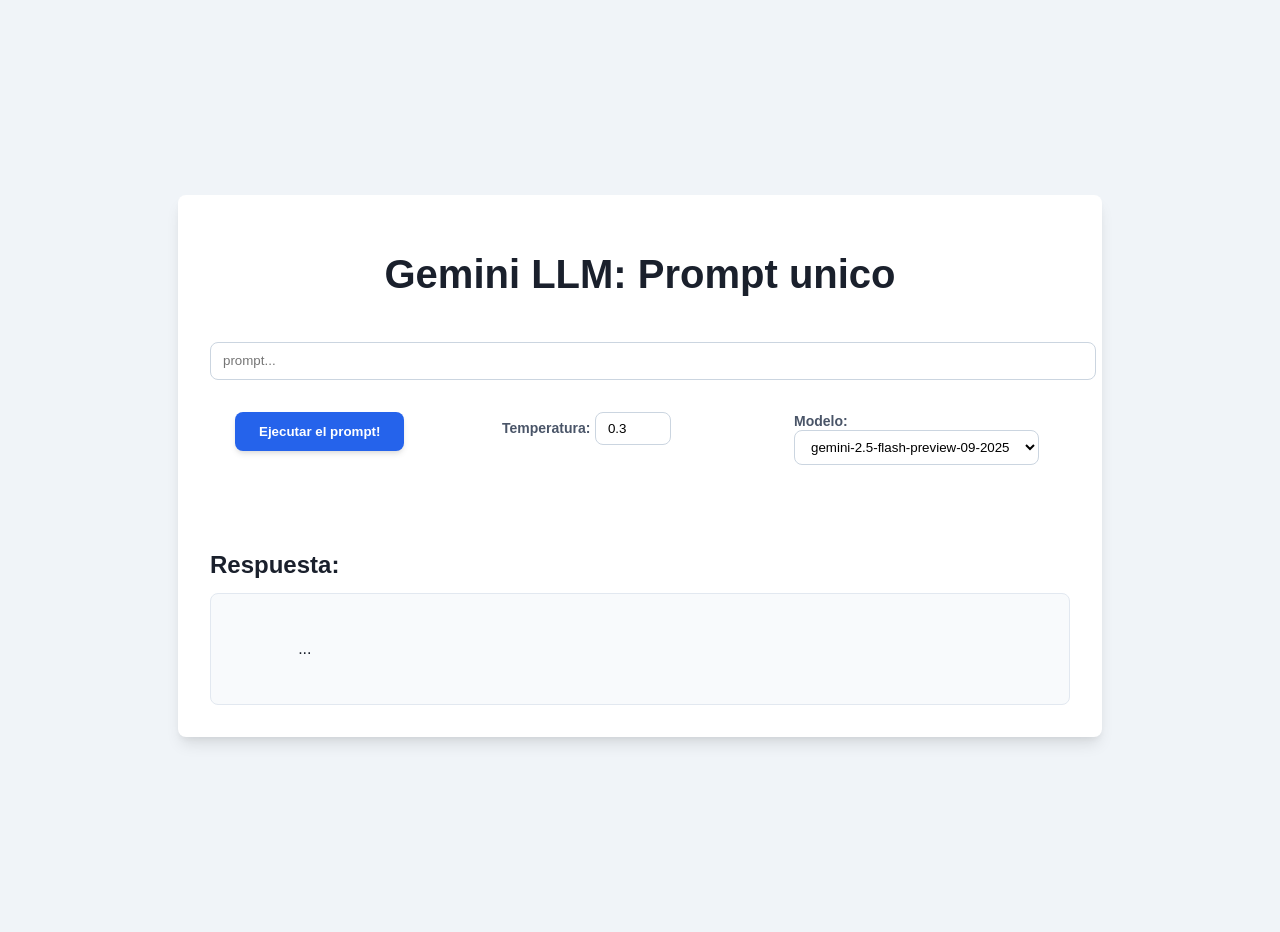
<file: gemini/public/index.html>
<!DOCTYPE html>
<html lang="en">
<head>
    <meta charset="UTF-8">
    <meta name="viewport" content="width=device-width, initial-scale=1.0">
    <link rel="stylesheet" href="gem5.css" />
    <title>Gemini LLM Streamer</title>

</head>
<body>
    <div class="container">
        <h1>Gemini LLM: Prompt unico</h1>


        <!-- Prompt -->
        <div class="input-section">
            <div class="input-group">
                <input type="text" id="prompt" style="width: 100%; height: 20px;" placeholder="prompt...">
            </div>

            <div class="grid-cols-2">
                <div style="margin-left:25px;">
                    <button id="generateBtn">
                     Ejecutar el prompt!
                    </button>          
                 </div>
                <div class="input-group">
                    <label for="temperature">Temperatura:</label>
                    <input type="number" id="temperature" style="width: 50px;" value="0.3" min="0" max="0.9" step="0.1">
                </div>

                <div class="input-group">
                    <label for="model">Modelo:</label>
                    <select id="model">
                    <option value="gemini-2.5-flash-preview-09-2025">gemini-2.5-flash-preview-09-2025</option>
                    <option value="gemini-2.0-flash">gemini-2.0-flash</option>
                    <option value="gemini-flash-lite-latest">gemini-flash-LITE-latest</option>
                    <option value="gemini-2.5-flash">gemini-2.5-flash</option>
                    <option value="gemini-2.5-pro">gemini-2.5-pro</option>
                    <option value="gemma-3n-e4b-it">gemma-3n-e4b-it</option>
                    <option value="gemma-3-27b-it">gemma-3-27b-it</option>
                    </select>
                </div>

            </div>


        </div>


        <!-- Respuesta -->
        <div class="response-section">
            <h2>Respuesta:</h2>
            <div id="loadingIndicator">
                Generando respuesta...
            </div>
            <div id="responseArea">
                ...
            </div>
            <div id="errorDisplay">
                <!-- mensajes de error -->
            </div>
        </div>
    </div>

    <script>
        const promptInput = document.getElementById('prompt');
        const temperatureInput = document.getElementById('temperature');
        const modelSelect = document.getElementById('model');
        const generateBtn = document.getElementById('generateBtn');
        const responseArea = document.getElementById('responseArea');
        const loadingIndicator = document.getElementById('loadingIndicator');
        const errorDisplay = document.getElementById('errorDisplay');
        
        generateBtn.addEventListener('click', async () => {
            const prompt = promptInput.value.trim();
            const temperature = parseFloat(temperatureInput.value);
            const model = modelSelect.value;

            // Eliminar respuesta anterior
            responseArea.textContent = '';
            errorDisplay.textContent = '';
            errorDisplay.classList.remove('visible'); 

            if (!prompt) {
                errorDisplay.textContent = 'Escribir una pregunta.';
                errorDisplay.classList.add('visible');
                return;
            }

            loadingIndicator.classList.add('visible');
            generateBtn.disabled = true; // disable mientras se genera rta

            try {
                const response = await fetch('http://localhost:3060/generate-content', {
                    method: 'POST',
                    headers: {
                        'Content-Type': 'application/json',
                    },
                    body: JSON.stringify({ prompt, temperature, model }),
                });

                if (!response.ok) {
                    const errorText = await response.text();
                    throw new Error(`HTTP error! Status: ${response.status} - ${errorText}`);
                }

                const reader = response.body.getReader();
                const decoder = new TextDecoder('utf-8');
                let result = '';

                while (true) {
                    const { done, value } = await reader.read();
                    if (done) {
                        break; // fin del stream 
                    }
                    result += decoder.decode(value, { stream: true });
                    responseArea.textContent = result;
                    responseArea.scrollTop = responseArea.scrollHeight; // Scroll hacia el final
                }

            } catch (error) {
                console.error('Fetch error:', error);
                errorDisplay.textContent = `Error: ${error.message}. Please check your server and network connection.`;
                errorDisplay.classList.add('visible');
                responseArea.textContent = 'Could not get a response. Please try again.';
            } finally {
                loadingIndicator.classList.remove('visible');
                generateBtn.disabled = false; // Re-enable button
            }
        });
    </script>
</body>
</html>
</file>
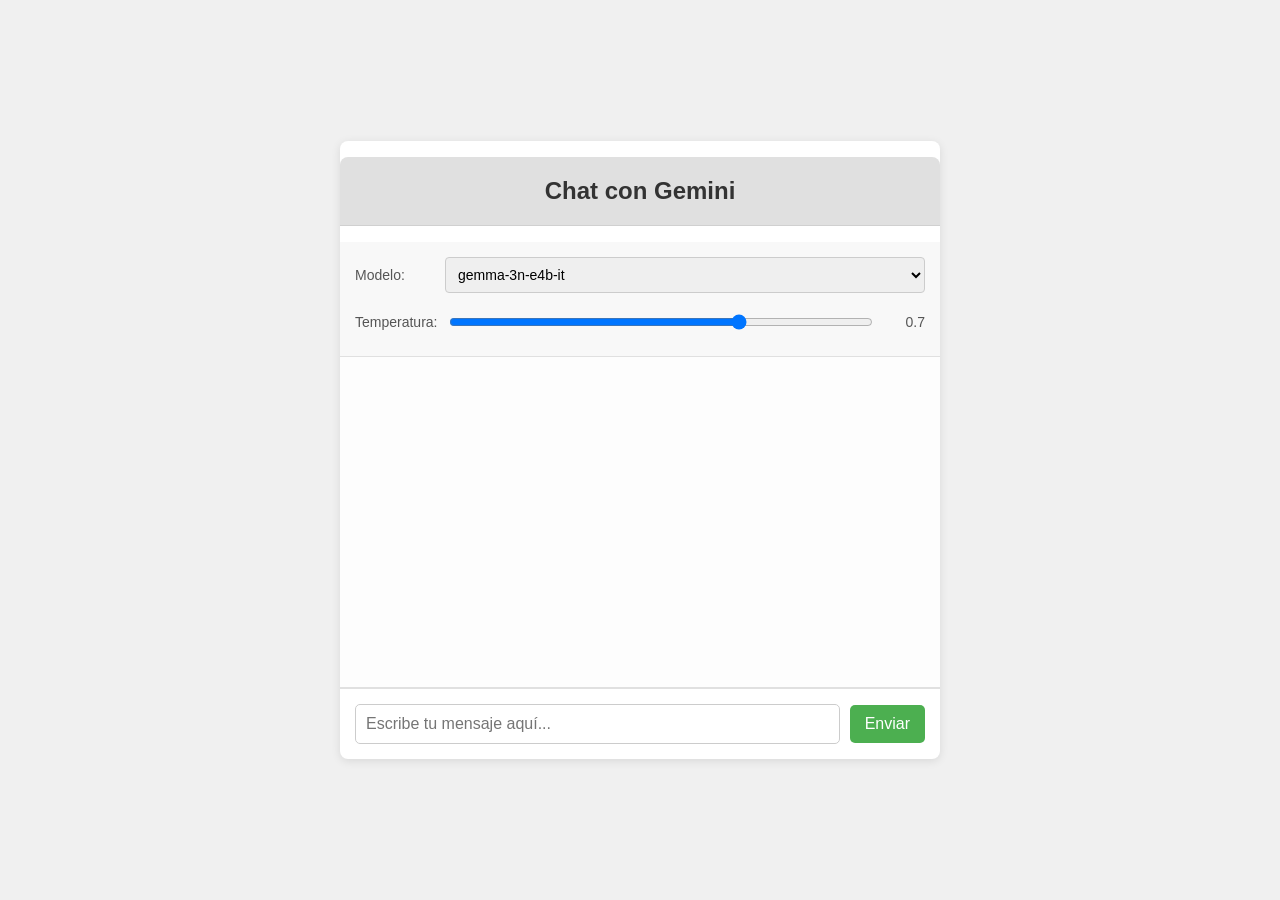
<file: gemini/public/gemini.html>
<!DOCTYPE html>
<html lang="es">
<head>
    <meta charset="UTF-8">
    <meta name="viewport" content="width=device-width, initial-scale=1.0">
    <title>Chat con Gemini (Minimalista)</title>
    <link rel="stylesheet" href="gem.css" />
</head>
<body>
    <div class="container">
        <h1 class="header">
            Chat con Gemini
        </h1>

        <div class="controls-area">
            <div class="control-group">
                <label for="llm">Modelo:</label>
                <select id="llm">
                    <option value="gemma-3n-e4b-i">gemma-3n-e4b-it</option>
                    <option value="gemma-3-27b">gemma-3-27b</option>
                    <option value="gemini-2.0-flash">gemini-2.0-flash</option>
                    <option value="gemini-2.5-flash-lite-preview-06-17">gemini-2.5-flash-LITE</option>
                    <option value="gemini-2.5-flash">gemini-2.5-flash</option>
                    <option value="gemini-2.5-pro">gemini-2.5-pro</option>
                    <!-- Puedes añadir más modelos aquí si los configuras en el backend -->
                </select>
            </div>
            <div class="control-group">
                <label for="temperatureSlider">Temperatura:</label>
                <input
                    type="range"
                    id="temperatureSlider"
                    min="0.0"
                    max="1.0"
                    step="0.1"
                    value="0.7"
                />
                <span id="temperatureValue" class="temperature-value">0.7</span>
            </div>
        </div>

        <div id="chatBox" class="chat-box">
            <!-- Mensajes del chat se insertarán aquí -->
        </div>

        <div id="errorMessage" class="error-message" role="alert">
            <!-- Mensajes de error se insertarán aquí -->
        </div>

        <div class="input-area">
            <input
                type="text"
                id="promptInput"
                class="prompt-input"
                placeholder="Escribe tu mensaje aquí..."
            />
            <button
                id="sendButton"
                class="send-button"
            >
                Enviar
            </button>
        </div>
        <div id="loadingIndicator" class="loading-indicator">
            Generando respuesta...
        </div>
    </div>

    <script>
        const promptInput = document.getElementById('promptInput');
        const sendButton = document.getElementById('sendButton');
        const chatBox = document.getElementById('chatBox');
        const loadingIndicator = document.getElementById('loadingIndicator');
        const errorMessage = document.getElementById('errorMessage');
        const llm = document.getElementById('llm'); // Nuevo: Selector de modelo
        const temperatureSlider = document.getElementById('temperatureSlider'); // Nuevo: Slider de temperatura
        const temperatureValueSpan = document.getElementById('temperatureValue'); // Nuevo: Indicador de valor de temperatura

        const SERVER_URL = 'http://localhost:3060';

        // Inicializar el valor de la temperatura en el span
        temperatureValueSpan.textContent = temperatureSlider.value;

        // Escuchar cambios en el slider de temperatura y actualizar el span
        temperatureSlider.addEventListener('input', () => {
            temperatureValueSpan.textContent = temperatureSlider.value;
        });

        function addMessage(text, sender) {
            const messageDiv = document.createElement('div');
            messageDiv.classList.add('message', sender === 'user' ? 'user-message' : 'gemini-message');
            messageDiv.textContent = text;
            chatBox.appendChild(messageDiv);
            chatBox.scrollTop = chatBox.scrollHeight;
        }

        function showErrorMessage(message) {
            errorMessage.textContent = message;
            errorMessage.style.display = 'block';
            setTimeout(() => {
                errorMessage.style.display = 'none';
            }, 5000);
        }

        async function sendPrompt() {
            const prompt = promptInput.value.trim();
            if (!prompt) {
                showErrorMessage('Por favor, escribe un mensaje.');
                return;
            }

            addMessage(prompt, 'user');
            promptInput.value = '';
            sendButton.disabled = true;
            loadingIndicator.style.display = 'block';

            // Obtener los valores seleccionados para el modelo y la temperatura
            const selectedModel = llm.value;
            const selectedTemperature = parseFloat(temperatureSlider.value);

            try {
                const response = await fetch(`${SERVER_URL}/ask-gemini`, {
                    method: 'POST',
                    headers: {
                        'Content-Type': 'application/json',
                    },
                    body: JSON.stringify({ 
                        prompt: prompt,
                        llm: selectedModel, // Envía el modelo seleccionado
                        temperature: selectedTemperature // Envía la temperatura seleccionada
                    }),
                });

                if (!response.ok) {
                    const errorData = await response.json();
                    throw new Error(`Error en el servidor: ${response.status} - ${errorData.error || errorData.details || 'Error desconocido'}`);
                }

                const data = await response.json();
                const geminiResponseText = data.response;

                addMessage(geminiResponseText, 'gemini');

            } catch (error) {
                console.error('Error al comunicarse con el servidor:', error);
                showErrorMessage(`Error: ${error.message}`);
            } finally {
                sendButton.disabled = false;
                loadingIndicator.style.display = 'none';
            }
        }

        sendButton.addEventListener('click', sendPrompt);

        promptInput.addEventListener('keypress', function(event) {
            if (event.key === 'Enter') {
                sendPrompt();
            }
        });
    </script>
</body>
</html>
</file>
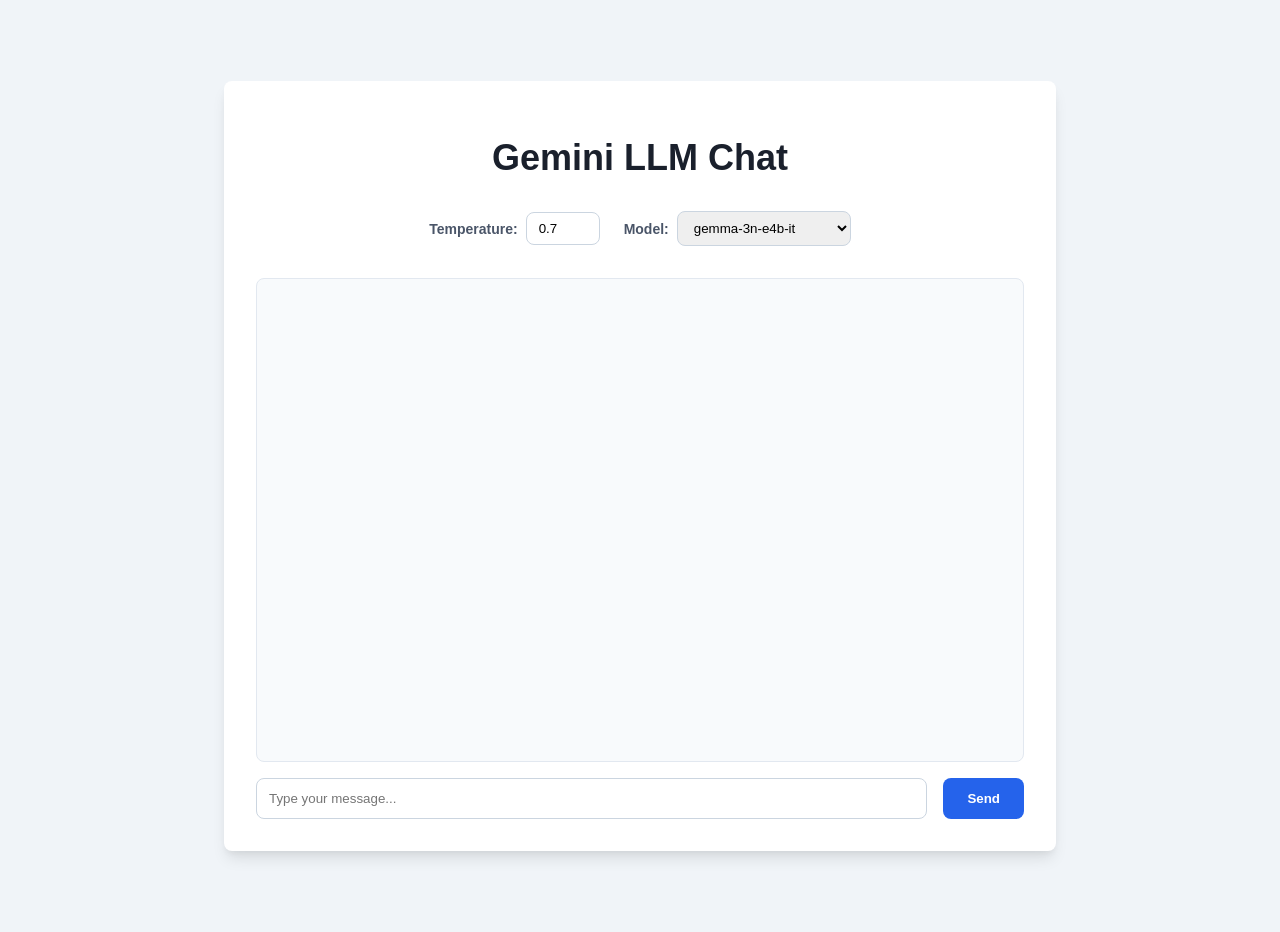
<file: gemini/public/index6.html>
<!DOCTYPE html>
<html lang="en">
<head>
    <meta charset="UTF-8">
    <meta name="viewport" content="width=device-width, initial-scale=1.0">
    <link rel="stylesheet" href="gem6.css" />
    <title>Gemini LLM Chat</title>
</head>
<body>
    <div class="container">
        <h1>Gemini LLM Chat</h1>

        <div class="settings-section">
            <div class="input-group">
                <label for="temperature">Temperature:</label>
                <input type="number" id="temperature" value="0.7" min="0" max="1" step="0.1">
            </div>
            <div class="input-group">
                <label for="model">Model:</label>
                <select id="model">
                    <option value="gemma-3n-e4b-it">gemma-3n-e4b-it</option>
                    <option value="gemma-3-27b-it">gemma-3-27b-it</option>
                    <option value="gemini-2.0-flash">gemini-2.0-flash</option>
                    <option value="gemini-2.5-flash-lite-preview-06-17">gemini-2.5-flash-LITE</option>
                    <option value="gemini-2.5-flash">gemini-2.5-flash</option>
                    <option value="gemini-2.5-pro">gemini-2.5-pro</option>
                </select>
            </div>
        </div>

        <div class="chat-history" id="chatHistory">
            </div>

        <div class="message-input-section">
            <input type="text" id="userInput" placeholder="Type your message...">
            <button id="sendBtn">Send</button>
        </div>
    </div>

    <script src="gem6_chat.js"></script>
</body>
</html>
</file>
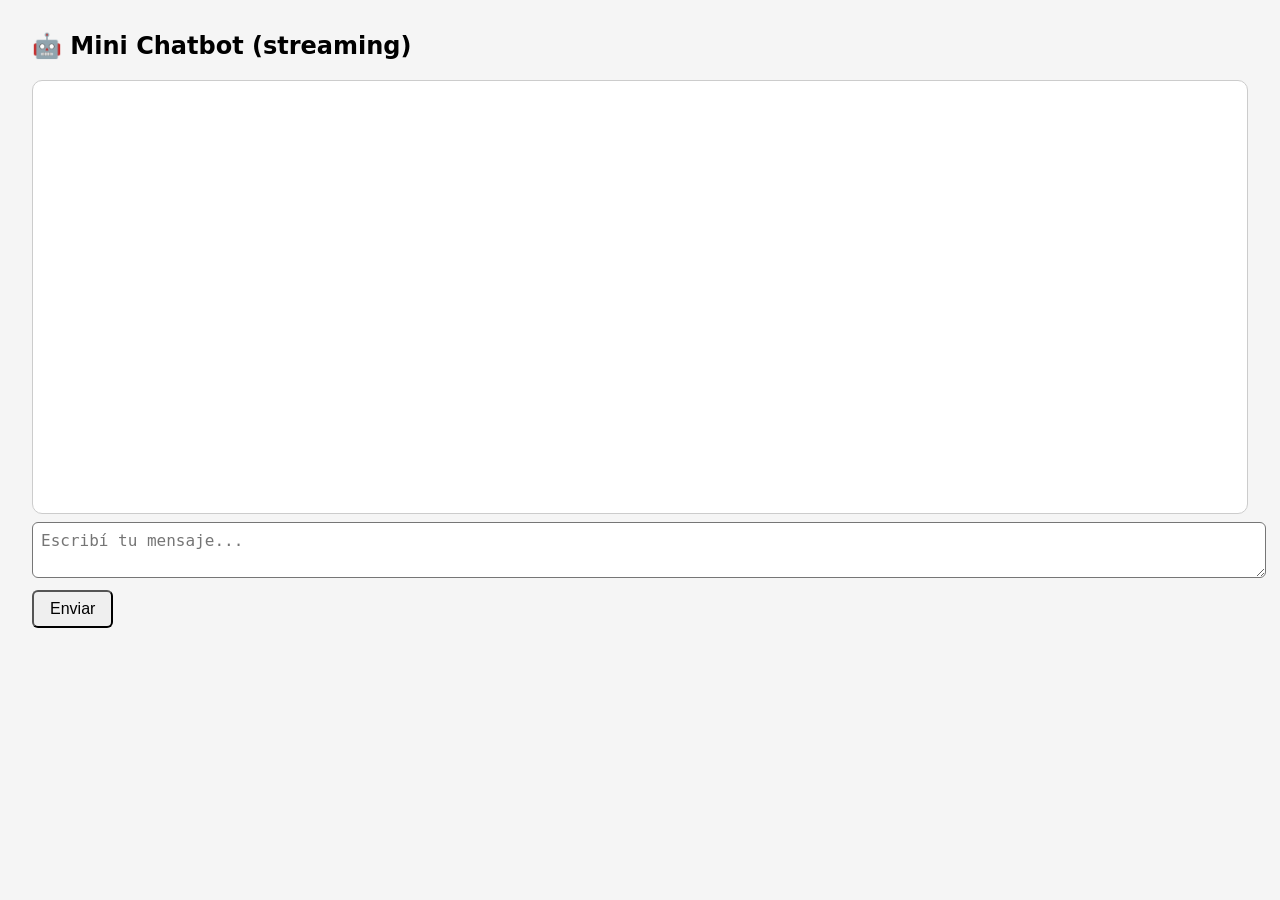
<file: tp2/public/chat.html>
<!DOCTYPE html>
<html lang="es">
<head>
  <meta charset="UTF-8" />
  <title>Mini Chatbot Streaming</title>
  <style>
    body {
      font-family: system-ui, sans-serif;
      background: #f5f5f5;
      margin: 2rem;
    }
    #chat {
      background: white;
      border-radius: 10px;
      padding: 1rem;
      height: 400px;
      overflow-y: auto;
      border: 1px solid #ccc;
    }
    .user { color: blue; margin: .5rem 0; }
    .assistant { color: green; margin: .5rem 0; }
    textarea {
      width: 100%;
      font-size: 1rem;
      margin-top: .5rem;
      border-radius: 6px;
      padding: .5rem;
    }
    button {
      margin-top: .5rem;
      padding: .5rem 1rem;
      font-size: 1rem;
      border-radius: 6px;
    }
  </style>
</head>
<body>
  <h2>🤖 Mini Chatbot (streaming)</h2>
  <div id="chat"></div>
  <textarea id="input" rows="2" placeholder="Escribí tu mensaje..."></textarea>
  <button id="send">Enviar</button>

  <script>
    const chat = document.getElementById("chat");
    const input = document.getElementById("input");
    const sendBtn = document.getElementById("send");

    async function sendMessage() {
      const message = input.value.trim();
      if (!message) return;

      // Mostrar el mensaje del usuario
      chat.innerHTML += `<div class="user"><b>Tú:</b> ${message}</div>`;
      input.value = "";

      // Crear contenedor de respuesta del asistente
      const aiMsg = document.createElement("div");
      aiMsg.className = "assistant";
      aiMsg.innerHTML = "<b>AI:</b> ";
      chat.appendChild(aiMsg);
      chat.scrollTop = chat.scrollHeight;

      const response = await fetch("http://localhost:3060/api/chat", {
        method: "POST",
        headers: { "Content-Type": "application/json" },
        body: JSON.stringify({ message }),
      });

      const reader = response.body.getReader();
      const decoder = new TextDecoder("utf-8");

      while (true) {
        const { done, value } = await reader.read();
        if (done) break;
        const text = decoder.decode(value);
        aiMsg.innerHTML += text;
        chat.scrollTop = chat.scrollHeight;
      }
    }

    sendBtn.onclick = sendMessage;
    input.addEventListener("keypress", (e) => {
      if (e.key === "Enter" && !e.shiftKey) {
        e.preventDefault();
        sendMessage();
      }
    });
  </script>
</body>
</html>
</file>
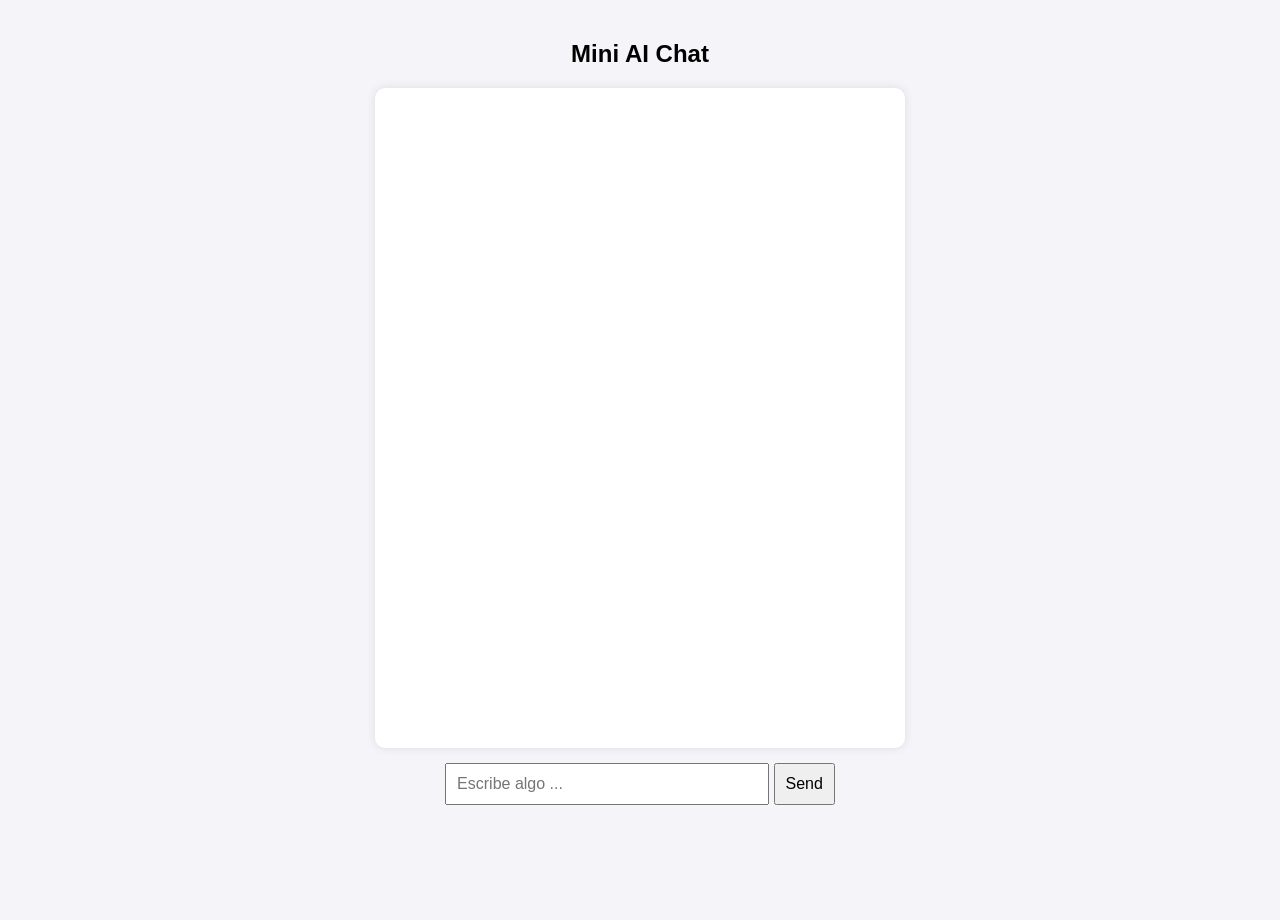
<file: tp2/public/chat_ns.html>
<!DOCTYPE html>
<html lang="en">
<head>
  <meta charset="UTF-8" />
  <meta name="viewport" content="width=device-width, initial-scale=1.0" />
  <title>Mini AI Chat</title>
  <style>
    body {
      font-family: sans-serif;
      background: #f4f4f9;
      display: flex;
      flex-direction: column;
      align-items: center;
      margin: 0;
      height: 100vh;
      padding-top: 20px;
    }
    #chatbox {
      width: 90%;
      max-width: 500px;
      background: #fff;
      border-radius: 10px;
      padding: 15px;
      box-shadow: 0 0 10px rgba(0,0,0,0.1);
      overflow-y: auto;
      height: 70vh;
      margin-bottom: 15px;
    }
    .msg { margin: 8px 0; }
    .user { color: blue; }
    .bot { color: green; }
    input, button {
      padding: 10px;
      font-size: 1em;
    }
  </style>
</head>
<body>
  <h2>Mini AI Chat</h2>
  <div id="chatbox"></div>
  <div>
    <input id="msgInput" placeholder="Escribe algo ..." style="width:300px" />
    <button onclick="sendMsg()">Send</button>
  </div>

  <script>
    async function sendMsg() {
      const input = document.getElementById('msgInput');
      const chat = document.getElementById('chatbox');
      const msg = input.value.trim();
      if (!msg) return;
      alert(JSON.stringify({ message: msg }));

      chat.innerHTML += `<div class="msg user"><b>You:</b> ${msg}</div>`;
      input.value = '';
      chat.scrollTop = chat.scrollHeight;

      const res = await fetch('/api/chat_NS', {
        method: 'POST',
        headers: { 'Content-Type': 'application/json' },
        body: JSON.stringify({ message: msg })
      });

      const data = await res.json();
      chat.innerHTML += `<div class="msg bot"><b>AI:</b> ${data.reply}</div>`;
      chat.scrollTop = chat.scrollHeight;
    }
  </script>
</body>
</html>
</file>
<file: gemini/public/gem5.css>
body {
            font-family: "Inter", sans-serif;
            min-height: 100vh;
            display: flex;
            align-items: center;
            justify-content: center;
            background-color: #f0f4f8; /* Light background */
            padding: 16px; /* Equivalent to p-4 */
            margin: 0;
        }

        /* Container for the main content */
        .container {
            max-width: 90%; /* Max width for larger screens */
            width: 100%; /* Full width on smaller screens */
            background-color: #ffffff; /* White background */
            padding: 24px; /* Equivalent to p-6 */
            box-shadow: 0 10px 15px -3px rgba(0, 0, 0, 0.1), 0 4px 6px -2px rgba(0, 0, 0, 0.05); /* Equivalent to shadow-xl */
            border-radius: 0.5rem; /* Equivalent to rounded-lg */
            display: flex;
            flex-direction: column;
            gap: 24px; /* Equivalent to gap-6 */
        }

        @media (min-width: 768px) {
            .container {
                max-width: 768px; /* Max width for medium screens */
                padding: 32px; /* Equivalent to md:p-8 */
            }
        }
        @media (min-width: 1024px) {
            .container {
                max-width: 860px; /* Max width for larger screens */
            }
        }

        /* Heading styles */
        h1 {
            font-size: 2.25rem; /* Equivalent to text-3xl */
            line-height: 2.5rem;
            font-weight: 800; /* Equivalent to font-extrabold */
            text-align: center;
            color: #1a202c; /* Equivalent to text-gray-800 */
            margin-bottom: 24px; /* Equivalent to mb-6 */
        }
        @media (min-width: 768px) {
            h1 {
                font-size: 2.5rem; /* Equivalent to md:text-4xl */
                line-height: 1; /* Equivalent to md:leading-tight */
            }
        }

        h2 {
            font-size: 1.5rem; /* Equivalent to text-2xl */
            line-height: 2rem;
            font-weight: 700; /* Equivalent to font-bold */
            color: #1a202c; /* Equivalent to text-gray-800 */
            margin-bottom: 12px; /* Equivalent to mb-3 */
        }

        /* Input section styling */
        .input-section {
            display: flex;
            flex-direction: column;
            gap: 16px; /* Equivalent to gap-4 */
        }

        .input-group {
            margin-bottom: 16px; /* Add some space below each input group */
        }

        label {
            display: inline;
            color: #4a5568; /* Equivalent to text-gray-700 */
            font-size: 0.875rem; /* Equivalent to text-sm */
            font-weight: 600; /* Equivalent to font-semibold */
            margin-bottom: 8px; /* Equivalent to mb-2 */
        }

        /* Adjusted padding for smaller inputs */
        input[type="text"], /* New style for prompt input */
        input[type="number"],
        select {
            padding: 8px 12px; /* Reduced vertical padding from 12px to 8px */
            border: 1px solid #cbd5e0; /* Equivalent to border-gray-300 */
            transition: all 0.2s ease-in-out; /* Equivalent to transition-all duration-200 */
            border-radius: 0.5rem; /* All elements rounded */
        }

        input[type="text"]:focus,
        input[type="number"]:focus,
        select:focus {
            outline: none;
            border-color: #3b82f6; /* Equivalent to focus:border-blue-500 */
            box-shadow: 0 0 0 3px rgba(59, 130, 246, 0.5); /* Equivalent to focus:ring-blue-500 */
        }

        select {
            background-color: #ffffff; /* White background for select */
        }

        /* Prompt input no longer needs height/resize properties */
        /* Removed #prompt specific height/resize to allow single line input */

        /* Grid for temperature and model */
        .grid-cols-2 {
            display: grid;
            grid-template-columns: 1fr; /* Single column on small screens */
            gap: 16px; /* Equivalent to gap-4 */
        }
        @media (min-width: 768px) {
            .grid-cols-2 {
                grid-template-columns: repeat(3, minmax(0, 1fr)); /* Two columns on medium screens and up */
            }
        }

        /* Button styling */
        button {
            background-color: #2563eb; /* Equivalent to bg-blue-600 */
            color: #ffffff; /* Equivalent to text-white */
            font-weight: 700; /* Equivalent to font-bold */
            padding: 12px 24px; /* Equivalent to py-3 px-6 */
            transition: all 0.3s ease-in-out; /* Equivalent to transition-all duration-300 ease-in-out */
            box-shadow: 0 4px 6px -1px rgba(0, 0, 0, 0.1), 0 2px 4px -1px rgba(0, 0, 0, 0.06); /* Equivalent to shadow-lg */
            border-radius: 0.5rem; /* All elements rounded */
            border: none;
            cursor: pointer;
        }
        button:hover {
            background-color: #1d4ed8; /* Equivalent to hover:bg-blue-700 */
            box-shadow: 0 10px 15px -3px rgba(0, 0, 0, 0.1), 0 4px 6px -2px rgba(0, 0, 0, 0.05); /* Equivalent to hover:shadow-xl */
            transform: translateY(-2px); /* Equivalent to hover:-translate-y-0.5 */
        }
        button:focus {
            outline: none;
            box-shadow: 0 0 0 4px rgba(59, 130, 246, 0.5), 0 0 0 4px rgba(59, 130, 246, 0.75); /* Equivalent to focus:ring-4 focus:ring-blue-300 focus:ring-opacity-75 */
        }
        button:disabled {
            opacity: 0.6;
            cursor: not-allowed;
            box-shadow: none;
            transform: none;
        }

        /* Response section styling */
        .response-section {
            margin-top: 24px; /* Equivalent to mt-6 */
        }

        #loadingIndicator {
            display: none; /* Hidden by default */
            text-align: center;
            color: #3b82f6; /* Equivalent to text-blue-500 */
            font-weight: 600; /* Equivalent to font-semibold */
            margin-bottom: 16px; /* Equivalent to mb-4 */
        }
        #loadingIndicator.visible {
            display: block;
        }

        #responseArea {
            background-color: #f8fafc; /* Equivalent to bg-gray-50 */
            padding: 16px; /* Equivalent to p-4 */
            border: 1px solid #e2e8f0; /* Equivalent to border-gray-200 */
            color: #1a202c; /* Equivalent to text-gray-800 */
            font-size: 1rem; /* Equivalent to text-base */
            line-height: 1.625; /* Equivalent to leading-relaxed */
            white-space: pre-wrap; /* Preserve whitespace and wrap text */
            word-wrap: break-word; /* Break long words */
            max-height: 60vh; /* Limit height and allow scrolling */
            overflow-y: auto;
            -webkit-overflow-scrolling: touch; /* Smooth scrolling on iOS */
            scrollbar-width: thin; /* Firefox */
            scrollbar-color: #cbd5e0 #edf2f7; /* Firefox */
            border-radius: 0.5rem; /* All elements rounded */
        }
        /* Custom scrollbar for Webkit browsers */
        #responseArea::-webkit-scrollbar {
            width: 8px;
        }
        #responseArea::-webkit-scrollbar-track {
            background: #edf2f7;
            border-radius: 4px;
        }
        #responseArea::-webkit-scrollbar-thumb {
            background-color: #cbd5e0;
            border-radius: 4px;
            border: 2px solid #edf2f7;
        }

        #errorDisplay {
            display: none; /* Hidden by default */
            color: #dc2626; /* Equivalent to text-red-600 */
            font-size: 0.875rem; /* Equivalent to text-sm */
            margin-top: 8px; /* Equivalent to mt-2 */
        }
        #errorDisplay.visible {
            display: block;
        }
</file>
<file: gemini/public/gem.css>
body {
            font-family: Arial, sans-serif;
            background-color: #f0f0f0;
            display: flex;
            justify-content: center;
            align-items: center;
            min-height: 100vh;
            margin: 0;
            padding: 20px;
            box-sizing: border-box;
        }
        .container {
            background-color: #ffffff;
            border-radius: 8px;
            box-shadow: 0 2px 10px rgba(0, 0, 0, 0.1);
            max-width: 600px;
            width: 100%;
            display: flex;
            flex-direction: column;
            overflow: hidden;
        }
        .header {
            text-align: center;
            padding: 20px;
            background-color: #e0e0e0;
            border-bottom: 1px solid #d0d0d0;
            border-radius: 8px 8px 0 0;
            font-size: 24px;
            font-weight: bold;
            color: #333;
        }
        .controls-area {
            padding: 15px;
            background-color: #f8f8f8;
            border-bottom: 1px solid #e0e0e0;
            display: flex;
            flex-direction: column;
            gap: 10px;
        }
        .control-group {
            display: flex;
            align-items: center;
            gap: 10px;
        }
        .control-group label {
            font-size: 14px;
            color: #555;
            min-width: 80px; /* Ancho fijo para las etiquetas */
        }
        .control-group select, .control-group input[type="range"] {
            flex-grow: 1;
            padding: 8px;
            border: 1px solid #ccc;
            border-radius: 4px;
            font-size: 14px;
        }
        .temperature-value {
            min-width: 40px;
            text-align: right;
            font-size: 14px;
            color: #555;
        }
        .chat-box {
            min-height: 300px;
            max-height: 400px;
            overflow-y: auto;
            padding: 15px;
            background-color: #fdfdfd;
            border-bottom: 1px solid #e0e0e0;
        }
        .message {
            margin-bottom: 10px;
            padding: 10px 15px;
            border-radius: 6px;
            line-height: 1.5;
            word-wrap: break-word;
            clear: both;
        }
        .user-message {
            background-color: #d1e7ff;
            color: #333;
            float: right;
            margin-left: 20%;
        }
        .gemini-message {
            background-color: #f0f0f0;
            color: #333;
            float: left;
            margin-right: 20%;
        }
        .input-area {
            padding: 15px;
            display: flex;
            gap: 10px;
            align-items: center;
            border-top: 1px solid #e0e0e0;
        }
        .prompt-input {
            flex-grow: 1;
            padding: 10px;
            border: 1px solid #ccc;
            border-radius: 5px;
            font-size: 16px;
            box-sizing: border-box;
        }
        .prompt-input:focus {
            outline: none;
            border-color: #888;
            box-shadow: 0 0 5px rgba(0, 0, 0, 0.1);
        }
        .send-button {
            background-color: #4CAF50;
            color: white;
            padding: 10px 15px;
            border: none;
            border-radius: 5px;
            cursor: pointer;
            font-size: 16px;
            transition: background-color 0.2s ease-in-out;
        }
        .send-button:hover {
            background-color: #45a049;
        }
        .send-button:disabled {
            background-color: #cccccc;
            cursor: not-allowed;
        }
        .loading-indicator {
            display: none;
            font-style: italic;
            color: #777;
            margin-top: 10px;
            padding-left: 15px;
            text-align: center;
        }
        .error-message {
            color: #ff0000;
            background-color: #ffe0e0;
            padding: 10px 15px;
            border-radius: 5px;
            margin: 10px 15px;
            display: none;
        }

        /* Responsive adjustments */
        @media (max-width: 768px) {
            .container {
                margin: 10px;
                max-width: 100%;
                border-radius: 0;
            }
            .header {
                font-size: 20px;
                border-radius: 0;
            }
            .input-area {
                flex-direction: column;
                align-items: stretch;
            }
            .send-button {
                width: 100%;
            }
            .user-message, .gemini-message {
                margin-left: 0;
                margin-right: 0;
                float: none;
            }
            .control-group {
                flex-direction: column;
                align-items: flex-start;
            }
            .control-group label {
                min-width: unset;
            }
            .control-group select, .control-group input[type="range"] {
                width: 100%;
            }
        }
</file>
<file: gemini/public/gem6.css>
body {
    font-family: "Inter", sans-serif;
    min-height: 100vh;
    display: flex;
    align-items: center;
    justify-content: center;
    background-color: #f0f4f8;
    padding: 16px;
    margin: 0;
}

.container {
    max-width: 90%;
    width: 100%;
    background-color: #ffffff;
    padding: 24px;
    box-shadow: 0 10px 15px -3px rgba(0, 0, 0, 0.1), 0 4px 6px -2px rgba(0, 0, 0, 0.05);
    border-radius: 0.5rem;
    display: flex;
    flex-direction: column;
    gap: 16px;
}

@media (min-width: 768px) {
    .container {
        max-width: 768px;
        padding: 32px;
    }
}

h1 {
    font-size: 2.25rem;
    font-weight: 800;
    text-align: center;
    color: #1a202c;
    margin-bottom: 16px;
}

.settings-section {
    display: flex;
    justify-content: center;
    gap: 24px;
    margin-bottom: 16px;
}

.input-group {
    display: flex;
    align-items: center;
    gap: 8px;
}

label {
    color: #4a5568;
    font-size: 0.875rem;
    font-weight: 600;
}

input[type="number"], select {
    padding: 8px 12px;
    border: 1px solid #cbd5e0;
    border-radius: 0.5rem;
    transition: all 0.2s ease-in-out;
}

input[type="number"]:focus, select:focus {
    outline: none;
    border-color: #3b82f6;
    box-shadow: 0 0 0 3px rgba(59, 130, 246, 0.5);
}

.chat-history {
    flex-grow: 1;
    overflow-y: auto;
    padding: 16px;
    background-color: #f8fafc;
    border: 1px solid #e2e8f0;
    border-radius: 0.5rem;
    min-height: 50vh;
}

.chat-message {
    margin-bottom: 12px;
    padding: 12px;
    border-radius: 0.5rem;
    max-width: 80%;
}

.user-message {
    background-color: #dbeafe;
    align-self: flex-end;
    margin-left: auto;
}

.ai-message {
    background-color: #e2e8f0;
    align-self: flex-start;
}

.message-input-section {
    display: flex;
    gap: 16px;
}

#userInput {
    flex-grow: 1;
    padding: 12px;
    border: 1px solid #cbd5e0;
    border-radius: 0.5rem;
}

button {
    background-color: #2563eb;
    color: #ffffff;
    font-weight: 700;
    padding: 12px 24px;
    border: none;
    border-radius: 0.5rem;
    cursor: pointer;
    transition: background-color 0.3s ease;
}

button:hover {
    background-color: #1d4ed8;
}

button:disabled {
    opacity: 0.6;
    cursor: not-allowed;
}
</file>
